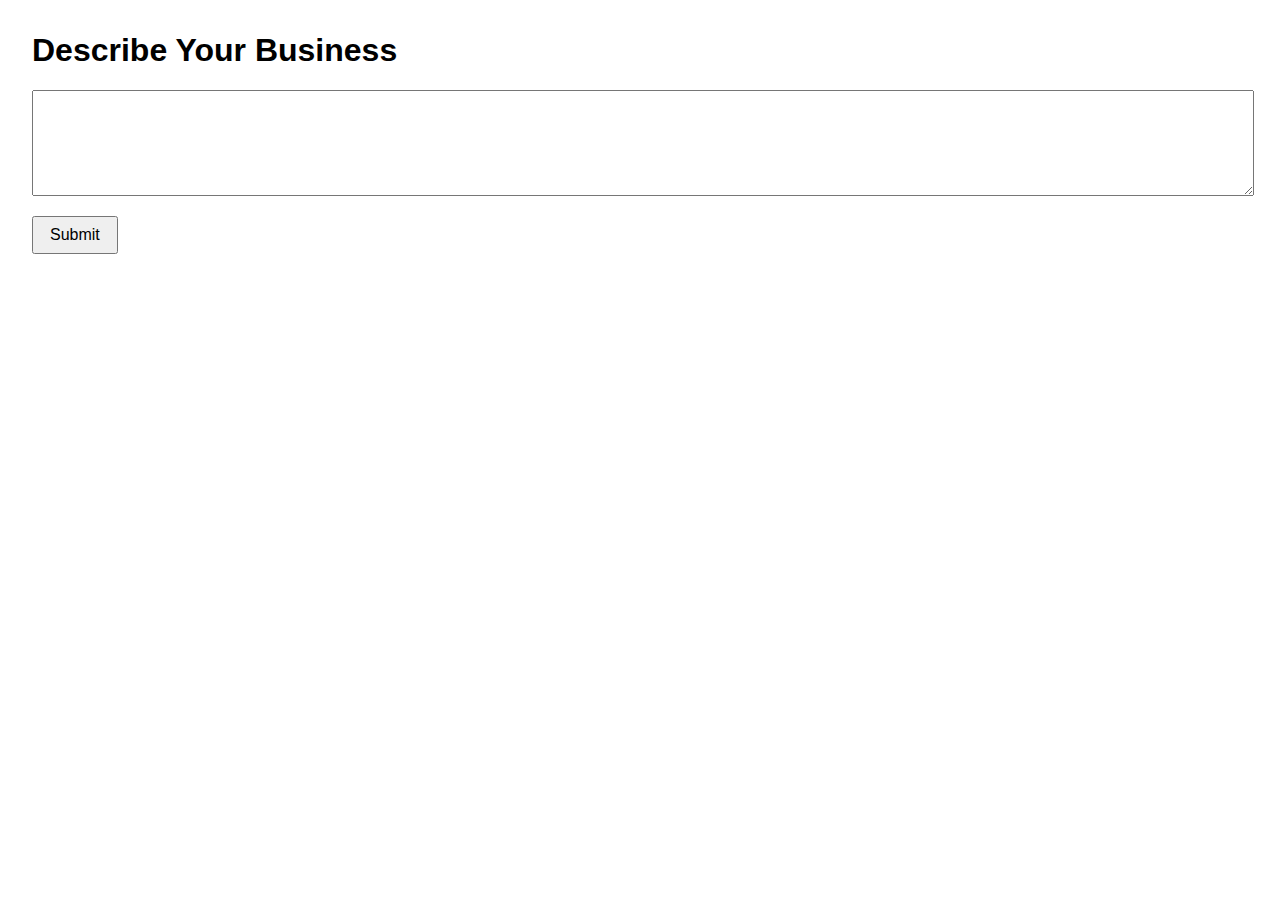
<file: frontend/index.html>
<!DOCTYPE html>
<html lang="en">
  <head>
    <meta charset="UTF-8" />
    <title>Auto Admin</title>
    <link rel="stylesheet" href="css/index.css" />
  </head>
  <body>
    <h1>Describe Your Business</h1>
    <textarea id="desc"></textarea>
    <button id="submit-btn">Submit</button>

    <script src="js/index.js"></script>
  </body>
</html>
</file>
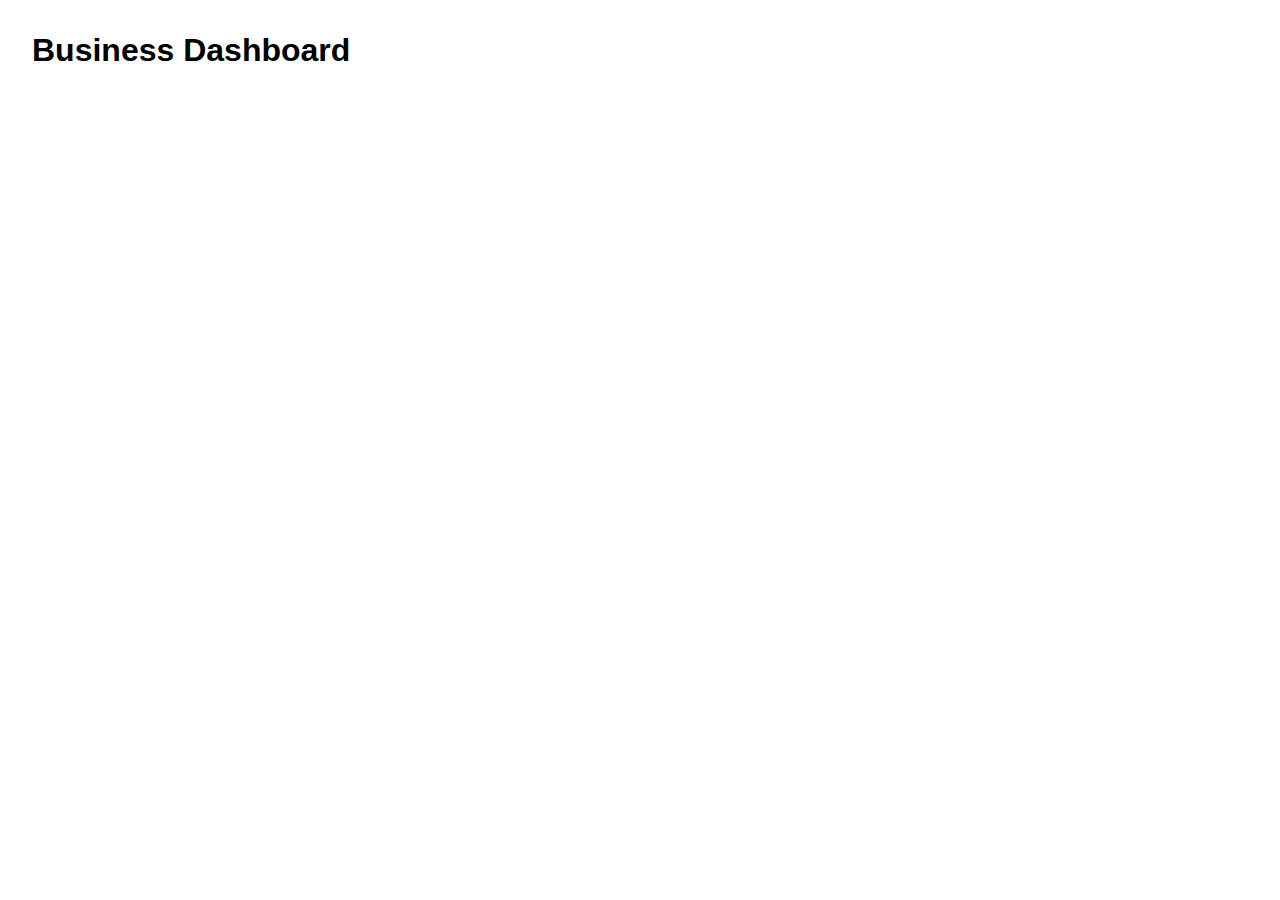
<file: frontend/dashboard.html>
<!DOCTYPE html>
<html lang="en">
  <head>
    <meta charset="UTF-8" />
    <title>Dashboard - Auto Admin</title>
    <link rel="stylesheet" href="css/dashboard.css" />
  </head>
  <body>
    <h1>Business Dashboard</h1>
    <ul id="business-list"></ul>

    <script src="js/dashboard.js"></script>
  </body>
</html>
</file>
<file: frontend/css/index.css>
body {
  font-family: Arial, sans-serif;
  margin: 2rem;
}
textarea {
  width: 100%;
  height: 100px;
  margin-bottom: 1rem;
}
button {
  padding: 0.5rem 1rem;
  font-size: 1rem;
  cursor: pointer;
}
</file>
<file: frontend/css/dashboard.css>
body {
  font-family: Arial, sans-serif;
  margin: 2rem;
}
#business-list {
  list-style-type: none;
  padding: 0;
}
#business-list li {
  background: #f2f2f2;
  margin: 0.5rem 0;
  padding: 0.5rem;
  border-radius: 5px;
}
</file>
